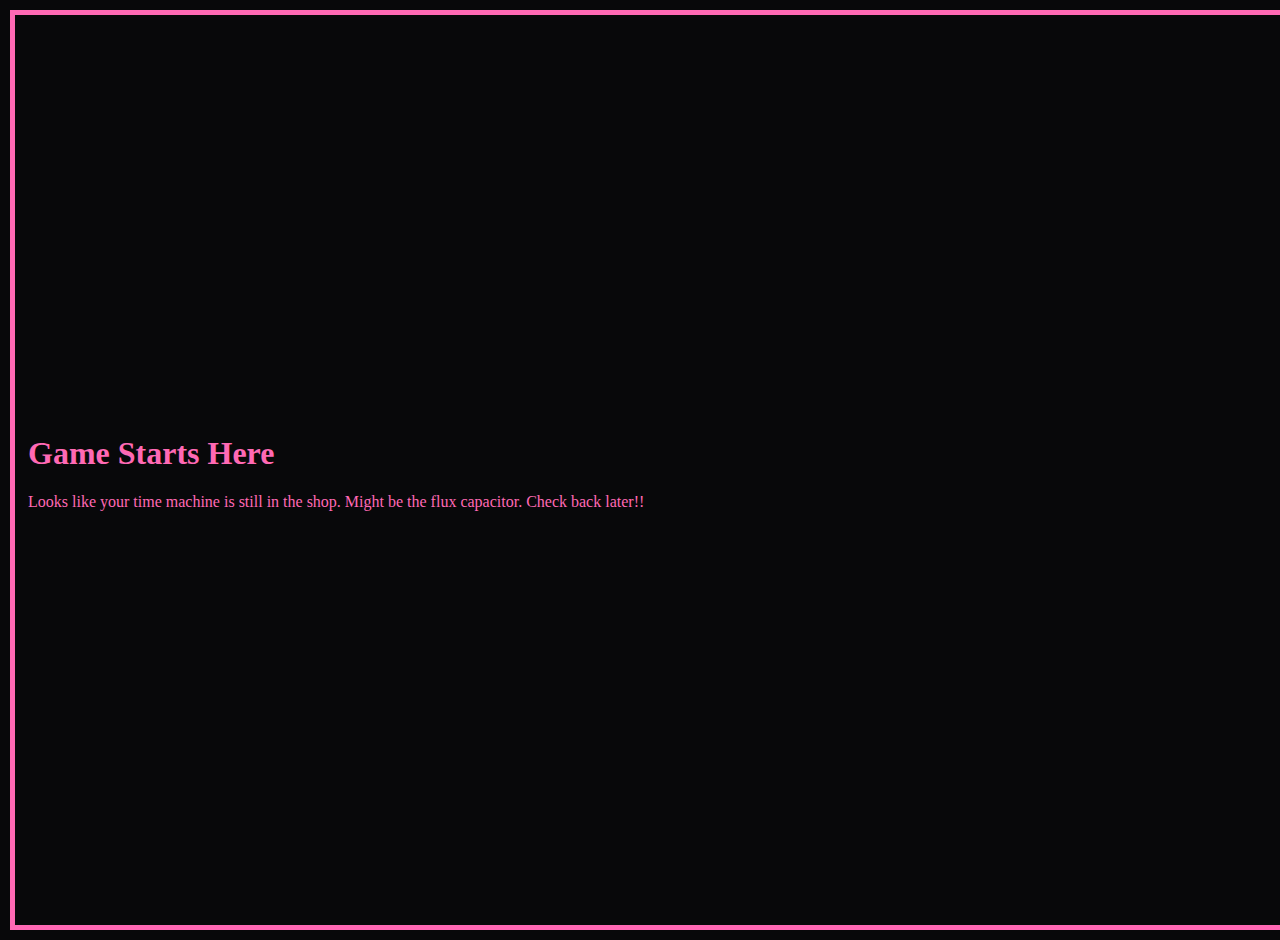
<file: HTML/gamestart.html>
<!DOCTYPE html>
<html lang="en">
  <head>
    <meta charset="UTF-8" />
    <meta http-equiv="X-UA-Compatible" content="IE=edge" />
    <meta name="viewport" content="width=device-width, initial-scale=1.0" />
    <title>Game Start</title>
    <link rel="stylesheet" href="../gamestartstyle.css" />
  </head>
  <body>
    <div class="container">
      <h1>Game Starts Here</h1>
    </div>

    <p>
      Looks like your time machine is still in the shop. Might be the flux
      capacitor. Check back later!!
    </p>
  </body>
</html>
</file>
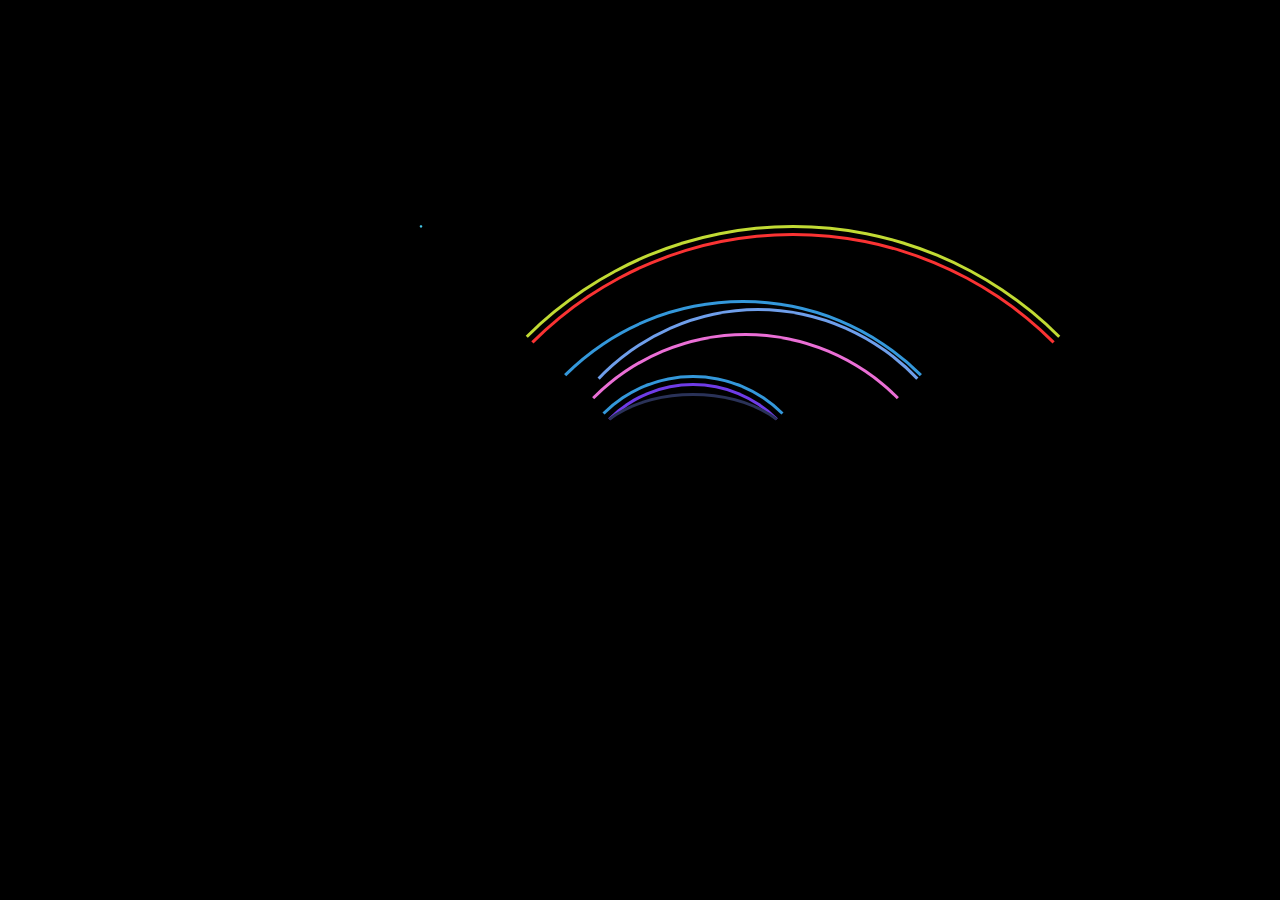
<file: HTML/loader.html>
<!DOCTYPE html>
<html lang="en">
  <head>
    <meta charset="UTF-8" />
    <meta http-equiv="X-UA-Compatible" content="IE=edge" />
    <meta name="viewport" content="width=device-width, initial-scale=1.0" />
    <META http-equiv="refresh" content="4;URL=gamestart.html"> 
    <title>loader</title>
    <link rel="stylesheet" href="../loader.css">
    <script src="../JS/main.js"></script>
  </head>
  <body>
    <!--class="loader" in body, but right now is only removing the inner div-->
    <!--<div id="load-wrapper">
      <div id="loader"></div>

      <div class="loader-section section-left"></div>
      <div class="loader-section section-right"></div>
    </div>
-->


<!--DIV -->

<div id="content">

  <h2>Simple Text to Reveal</h2>
  Lorem ipsum dolor sit, amet consectetur adipisicing elit. Perferendis facilis reprehenderit molestiae, vitae veritatis inventore aliquam officia veniam sapiente, tenetur odio ipsam consequuntur porro eligendi iste numquam obcaecati molestias dicta?
</div>


<div id="loader-wrapper">
    <div id="loader"></div>
    <div id="load-wrapper"></div>

      <div id="loader2"></div>
      <div id="loader-wrapper">
        <div id="loader3"></div> 
  
 
  
      </body>


</html>
</file>
<file: gamestartstyle.css>
html {
  margin: 10px;
  align-items: center;
  padding: 5px;
  height: 100%;
  width: 100%;
  background-color: #08080a;
  color: hotpink;
  display: flex;
  border: thick solid hotpink;
}
</file>
<file: loader.css>
body {
  background-color: rgb(0, 0, 0);
}

h1 {
  line-height: 1.33em;
  color: #737373;
}

#loader-wrapper {
  position: fixed;
  top: 0;
  left: 0;
  width: 100%;
  height: 100%;
  z-index: 1000;
  /*background-color: black;*/
}

#loader {
  display: block;
  position: fixed;
  left: 50%;
  top: 50%;
  width: 250px;
  height: 250px;
  margin: -75px 0 0 -75px;
  /*border: 10px red solid;*/
  border-radius: 50%;
  border: 3px solid transparent;
  border-top-color: #3498db;
  -webkit-animation: spin 1.5s linear infinite;
  animation: spin 1.5s infinite;
  z-index: 1001;
}

#loader2 {
  display: block;
  position: fixed;
  left: 50%;
  top: 50%;
  width: 500px;
  height: 500px;
  margin: -150px 0 0 -150px;
  border: 10px red solid;
  border-radius: 50%;
  border: 3px solid transparent;
  border-top-color: #3498db;
  -webkit-animation: spin 1.5s linear infinite;
  animation: spin 1.5s infinite;
}

#loader3 {
  display: block;
  position: fixed;
  left: 50%;
  top: 50%;
  width: 750px;
  height: 750px;
  margin: -225px 0 0 -225px;
  border: 10px red solid;
  border-radius: 50%;
  border: 3px solid transparent;
  border-top-color: #c2db34;
  -webkit-animation: spin 1.5s cubic-bezier(1, 0, 1, 5) infinite;
  animation: spin 1.5s cubic-bezier(1, 5, 1, 1) infinite;
}

#loader:before {
  content: "";
  position: absolute;
  top: 5px;
  left: 5px;
  right: 5px;
  bottom: 5px;
  border: 3px solid transparent;
  border-radius: 50%;
  border-top-color: #6f3ce7;
  -webkit-animation: spin 3s cubic-bezier(1, 6, 1, 1) infinite;
  animation: spin 3s cubic-bezier(1, 6, 1, 1) infinite;
}
#loader:after {
  content: "";
  position: absolute;
  top: 15px;
  left: 15px;
  right: 15px;
  bottom: 95px;
  border: 3px solid transparent;
  border-radius: 50%;
  border-top-color: #2a3258;
  -webkit-animation: spin 1.5s linear infinite;
  animation: spin 1.5s linear infinite;
}
#loader2:before {
  content: "";
  position: absolute;
  top: 30px;
  left: 35px;
  right: 30px;
  bottom: 30px;
  border: 3px solid transparent;
  border-radius: 50%;
  border-top-color: #eb6fd6;
  -webkit-animation: spin 1.5s infinite;
  animation: spin 1.5s infinite;
}

#loader2:after {
  content: "";
  position: absolute;
  top: 5px;
  left: 35px;
  right: 5px;
  bottom: 5px;
  border: 3px solid transparent;
  border-radius: 50%;
  border-top-color: #6f9feb;
  -webkit-animation: spin 1.5s infinite;
  animation: spin 1.5s linear infinite;
}

#loader3:before {
  content: "";
  position: center;
  top: 15px;
  left: 15px;
  right: 15px;
  bottom: 15px;
  border: 3px solid transparent;
  border-radius: 50%;
  border-top-color: #45c7e7;
  -webkit-animation: spin 2.5s linear infinite;
  animation: spin 2.5s linear infinite;
}

#loader3:after {
  content: "";
  position: absolute;
  top: 5px;
  left: 5px;
  right: 5px;
  bottom: 5px;
  border: 3px solid transparent;
  border-radius: 50%;
  border-top-color: #fa3333;
  -webkit-animation: spin 5s cubic-bezier(1, 6, 1, 1) infinite;
  animation: spin 5s cubic-bezier(5, 6, 5, 1) infinite;
}
@-webkit-keyframes spin {
  0% {
    -webkit-transform: rotate(0deg); /* Chrome, Opera 15+, Safari 3.1+ */
    -ms-transform: rotate(0deg); /* IE 9 */
    transform: rotate(0deg); /* Firefox 16+, IE 10+, Opera */
  }
  100% {
    -webkit-transform: rotate(360deg); /* Chrome, Opera 15+, Safari 3.1+ */
    -ms-transform: rotate(360deg); /* IE 9 */
    transform: rotate(360deg); /* Firefox 16+, IE 10+, Opera */
  }
}
@keyframes spin {
  0% {
    -webkit-transform: rotate(0deg); /* Chrome, Opera 15+, Safari 3.1+ */
    -ms-transform: rotate(0deg); /* IE 9 */
    transform: rotate(0deg); /* Firefox 16+, IE 10+, Opera */
  }
  100% {
    -webkit-transform: rotate(360deg); /* Chrome, Opera 15+, Safari 3.1+ */
    -ms-transform: rotate(360deg); /* IE 9 */
    transform: rotate(360deg); /* Firefox 16+, IE 10+, Opera */
  }
}

#loader-wrapper .loader-section {
  position: fixed;
  top: 0;
  width: 51%;
  height: 100%;
  background: #222;
  z-index: 1000;
}

#loader-wrapper .loader-section.section-left {
  left: 0;
}
#loader-wrapper .loader-section.section-right {
  right: 0;
}

/* Loaded Styles*/
.loaded #loader-wrapper .loader-section.section-left {
  -webkit-transform: translateX(-100%); /* Chrome, Opera 15+, Safari 3.1+ */
  -ms-transform: translateX(-100%); /* IE 9 */
  transform: translateX(-100%); /* Firefox 16+, IE 10+, Opera */

  -webkit-transition: all 0.3s 0.3s ease-out; /* Android 2.1+, Chrome 1-25, iOS 3.2-6.1, Safari 3.2-6  */
  transition: all 0.3s 0.3s ease-out; /* Chrome 26, Firefox 16+, iOS 7+, IE 10+, Opera, Safari 6.1+  */
}

.loaded #loader-wrapper .loader-section.section-right {
  -webkit-transform: translateX(100%); /* Chrome, Opera 15+, Safari 3.1+ */
  -ms-transform: translateX(100%); /* IE 9 */
  transform: translateX(100%); /* Firefox 16+, IE 10+, Opera */

  -webkit-transition: all 0.3s 0.3s ease-out; /* Android 2.1+, Chrome 1-25, iOS 3.2-6.1, Safari 3.2-6  */
  transition: all 0.3s 0.3s ease-out; /* Chrome 26, Firefox 16+, iOS 7+, IE 10+, Opera, Safari 6.1+  */
}
.loaded #loader {
  opacity: 0;

  -webkit-transition: all 0.3s ease-out; /* Android 2.1+, Chrome 1-25, iOS 3.2-6.1, Safari 3.2-6  */
  transition: all 0.3s ease-out; /* Chrome 26, Firefox 16+, iOS 7+, IE 10+, Opera, Safari 6.1+  */
}
.loaded #loader-wrapper {
  visibility: hidden;

  -webkit-transform: translateY(-100%); /* Chrome, Opera 15+, Safari 3.1+ */
  -ms-transform: translateY(-100%); /* IE 9 */
  transform: translateY(-100%); /* Firefox 16+, IE 10+, Opera */

  -webkit-transition: all 0.3s 0.6s ease-out; /* Android 2.1+, Chrome 1-25, iOS 3.2-6.1, Safari 3.2-6  */
  transition: all 0.3s 0.6s ease-out; /* Chrome 26, Firefox 16+, iOS 7+, IE 10+, Opera, Safari 6.1+  */
}

/* HERE should be all the content of the page BODY

.content {
  margin: 0 auto;
  color: white;
  padding-bottom: 50px;
  width: 80%;
  max-width: 970px;
} */
</file>
